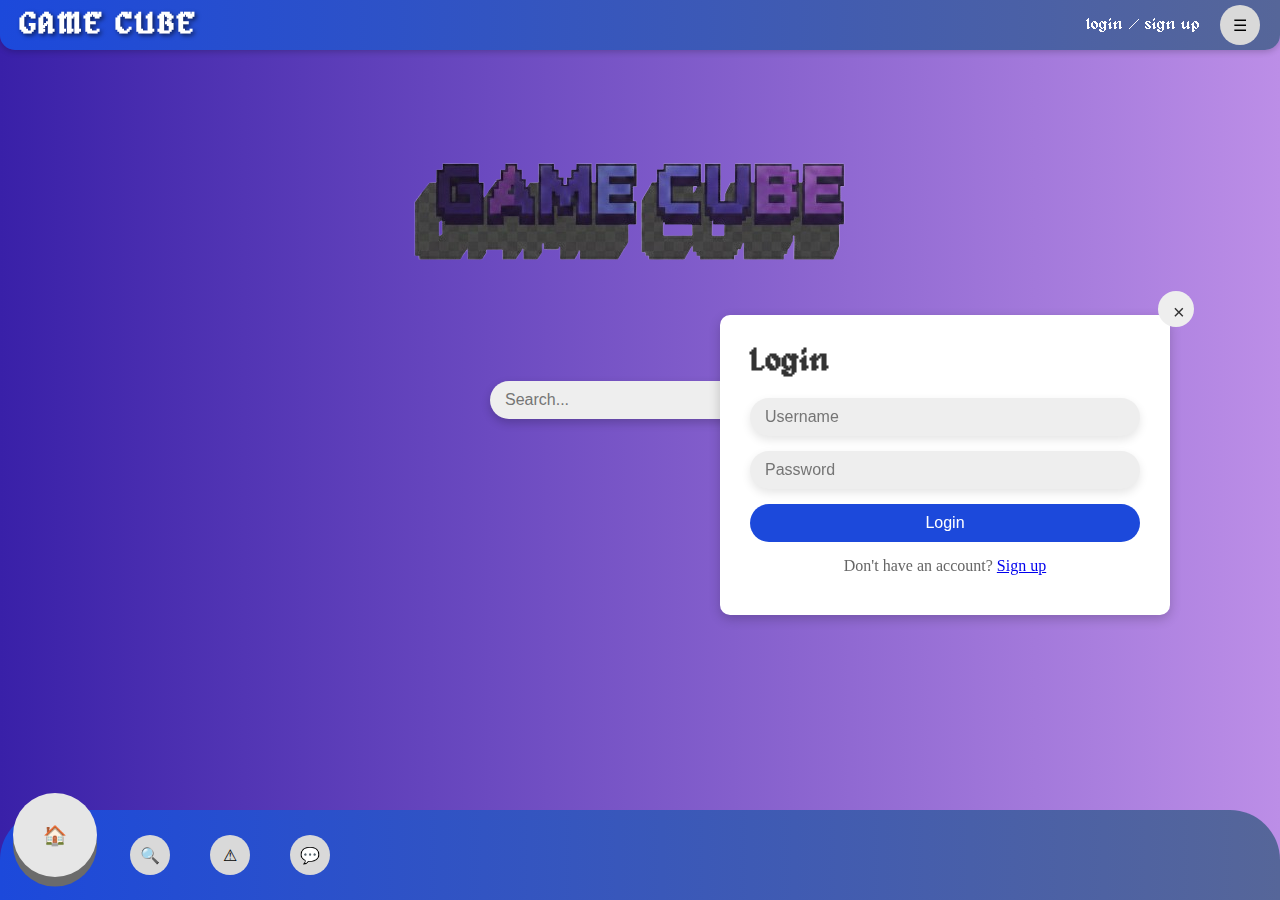
<file: index.html>
<!doctype html>
<html lang="en">
  <head>
    <meta charset="UTF-8" />
    <meta name="viewport" content="width=device-width, initial-scale=1.0" />
    <title>Website</title>
    <link rel="stylesheet" href="styles.css" type="text/css" />
    <link
      href="https://fonts.googleapis.com/css2?family=Press+Start+2P&display=swap"
      rel="stylesheet"
    />
  </head>
  <body class="index-page">
    <div id="aboutPage" class="about-page">
      <div class="about-content">
        <h2>About Game Cube</h2>
        <p>
          Game Cube is a modern, interactive game search UI designed to help
          players quickly find information about their favorite video games.
          With a clean, retro-inspired interface, users can browse through an
          extensive library of games spanning genres from RPGs and strategy
          titles to action and racing adventures.
        </p>

        <p>
          The platform offers a live search feature that instantly filters games
          as you type, making it easy to discover new favorites or locate
          specific titles. Its minimalistic design, inspired by classic gaming
          aesthetics, provides a nostalgic experience while maintaining modern
          usability standards.
        </p>

        <p>
          Whether you're a casual gamer looking for your next play session or a
          hardcore enthusiast keeping track of the latest releases, Game Cube
          combines simplicity, speed, and style to bring you a seamless way to
          explore the gaming world. Dive in and start exploring your favorite
          games today!
        </p>
      </div>
    </div>

    <div class="top-bar" id="topBar">
      <div class="title"><h1>GAME CUBE</h1></div>
      <div class="right-section">
      <div class="login">
        <div class="log-in"><a href="#" id="loginBtn">login</a></div>
        <div class="sign-up"><a href="#" id="signupBtn">/ sign up</a></div>
      </div>
      <div class="menuBTN">
        <div class="circle small" id="menuBtn">☰</div>
      </div>
    </div>
  </div>

    <div class="main-container" id="mainContainer">
      <div class="fronttext">
        <img
          src="img/game_cube_pixel_text-removebg-preview.png"
          id="frontText"
          alt="GAME CUBE"
        />
      </div>
        <div id="resultContainer" class="resultContainer"></div>

      <div class="search-container" id="searchContainer">
        <input type="text" placeholder="Search..." id="searchBar" />
      </div>
    </div>
    
  <div class="form-box active" id="login-form">
    <form action="">
      <button type="button" class="close-btn">&times;</button>
      <h2>Login</h2>
      <input type="text" placeholder="Username" id="loginUsername" />
      <input type="password" placeholder="Password" id="loginPassword" />
      <button type="submit" id="loginSubmit">Login</button>
      <p>Don't have an account? <a href="#" id="signupLink">Sign up</a> </p>
    </form>
  </div>
 
    <div class="form-box" id="signup-form">
      <form action="">
        <button type="button" class="close-btn">&times;</button>
        <h2>Sign Up</h2>
        <input type="text" placeholder="Username" id="signupUsername" />
        <input type="email" placeholder="Email" id="signupEmail" />
        <input type="password" placeholder="Password" id="signupPassword" />
        <button type="submit" id="signupSubmit">Sign Up</button>
        <p>Already have an account? <a href="#" id="loginLink">Login</a> </p>
      </form>

    </div>
    <div id="commentBar">
      <input type="text" id="commentInput" placeholder="Write a comment..." />
    </div>

    <div class="footer">
      <div class="bottom-bar" id="bottomBar">
        <div class="circle large active-circle" id="homeBtn">🏠</div>
        <div class="circle small" id="mainCircle">🔍</div>
        <div class="circle small" id="aboutBtn">⚠</div>
        <div class="circle small" id="commentBtn">💬</div>
      </div>
    </div>
    <script src="script.js" type="text/javascript"></script>
  </body>
</html>
</file>
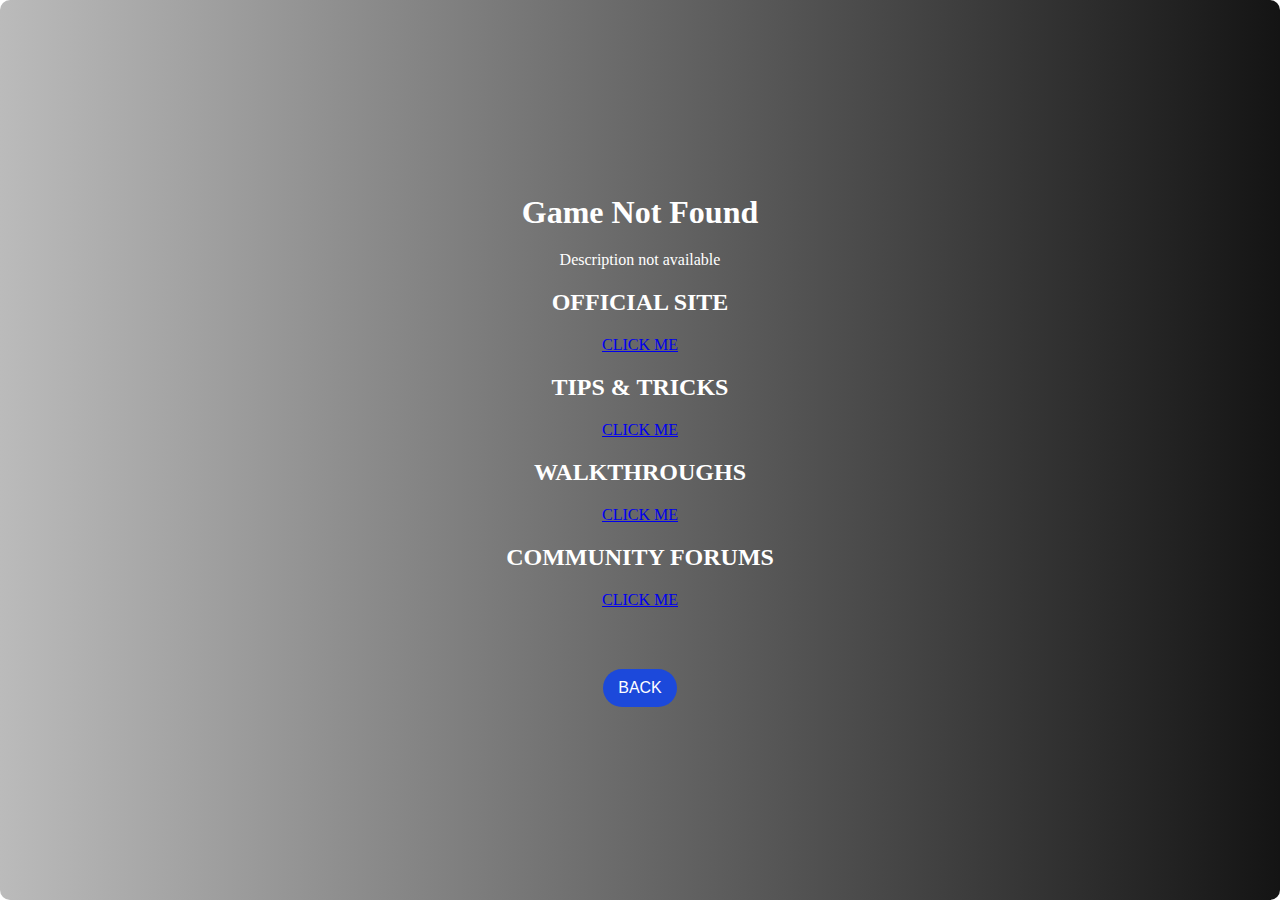
<file: games.html>
<!doctype html>
<html lang="en">
  <head>
    <meta charset="UTF-8" />
    <meta name="viewport" content="width=device-width, initial-scale=1.0" />
    <title>Website</title>
    <link rel="stylesheet" href="styles.css" type="text/css" />
    <link
      href="https://fonts.googleapis.com/css2?family=Press+Start+2P&display=swap"
      rel="stylesheet"
    />
  </head>
  <body class="game-page">
   <div class="main-container" id="mainContainer">
      <h1 id="gameTitle"></h1>
       <p id="gameDesc"></p>
       <h2 id="linkHeader">OFFICIAL SITE</h2>
       <a id="officialLink" href="#">CLICK ME</a>
      <h2 id="linkHeader">TIPS & TRICKS</h2>
        <a id="tipsLink" href="#">CLICK ME</a>
        <h2 id="linkHeader">WALKTHROUGHS</h2>
        <a id="walkthroughLink" href="#">CLICK ME</a>
        <h2 id="linkHeader">COMMUNITY FORUMS</h2>
        <a id="forumLink" href="#">CLICK ME</a>
      <div class="backBtn">
        <button class="backBtn" onclick="window.history.back()">BACK</button>
      </div>





   </div>
    <script src="script.js" type="text/javascript"></script>
  </body>
</html>
</file>
<file: styles.css>
* {
  margin: 0;
  padding: 0;
  box-sizing: border-box;
}

body .index-page {
  min-height: 100vh;
  background: linear-gradient(136deg, #b48fd6, #cab0e2);
  font-family: Arial, sans-serif;
}

.fronttext {
  margin-top: calc(50px + -50vh);
  display: flex;
  justify-content: center;
  width: 100%;
}

.top-bar {
  position: fixed;
  top: 0;
  left: 0;
  width: 100vw;
  height: 50px;
  background: linear-gradient(to left, #566699, #1c49db);
  display: flex;
  align-items: center;
  justify-content: space-between;
  padding: 0 20px;
  border-bottom-left-radius: 15px;
  border-bottom-right-radius: 15px;
  z-index: 1000;
  box-shadow: 0 2px 6px rgba(0, 0, 0, 0.2);
  transition: border-radius 0.3s ease;
}

.top-bar.no-radius {
  border-bottom-left-radius: 0;
  border-bottom-right-radius: 0;
}

.top-bar h1 {
  color: rgb(255, 255, 255);
  font-family: "Pixelmax", monospace;
  font-size: 30px !important;
  letter-spacing: 2px;
  text-shadow: 2px 2px 4px rgba(0, 0, 0, 0.6);
}

.right-section {
  display: flex;
  align-items: center;
  gap: 20px;
}

.login {
  font-family: "Pixelmax", monospace;
  color: white;
  display: flex;
  gap: 5px;
}

.login a {
  color: white;
  text-decoration: none;
  transition: color 0.3s ease;
}

.login a:hover {
  color: #e6e6e6;
   text-decoration: underline;
}

 
.form-box {
  position: fixed;
  top: 35vh;
  left: 80vh;
  width: 100%;
  max-width: 450px;
  background: white;
  padding: 30px;
  border-radius: 10px;
  box-shadow: 0 4px 12px rgba(0, 0, 0, 0.2);
  z-index: 1001;
  display: none;
}

.form-box.active {
  display: block;
}

.form-box form {
  position: relative;
}

.error-message {
  padding: 12px;
  color: red;
  background: #f8d7da;
  border-radius: 6px;
  margin-bottom: 15px;
  font-size: 14px;
  text-align: center;
}

.close-btn {
  position: absolute;
  top: -6vh;
  right: -6vh;
  width: 4vh;
  height: 4vh;
  border-radius: 50%;
  border: none;
  background: #eee;
  font-size: 20px;
  color: #333;
  cursor: pointer;
  transition: 0.3s;
}

.close-btn:hover {
  background: #ddd;
}

.form-box h2 {
  font-family: "Pixelmax", monospace;
  font-size: 32px;
  margin-bottom: 20px;
  color: #333;
}

input {
  width: 100%;
  padding: 10px 15px;
  border-radius: 25px;
  background: #eee;
  border: none;
  outline: none;
  font-size: 16px;
  color: #333;
  margin-bottom: 15px;
  box-shadow: 0 4px 10px rgba(0, 0, 0, 0.1);
}

button {
  width: 100%;
  padding: 10px 15px;
  border-radius: 25px;
  background: #1c49db;
  border: none;
  outline: none;
  font-size: 16px;
  color: white;
  cursor: pointer;
  transition: background-color 0.3s ease;
}

button:hover {
  background: #1660a8;
}

.form-box p {
  text-align: center;
  margin-top: 15px;
  margin-bottom: 10px;
  color: #666;
}

form-box p a {
  color: #1c49db;
  text-decoration: none;
}

form-box p a:hover {
  text-decoration: underline;
}

.circle#menuBtn {
  width: 40px;
  height: 40px;
  background: #d9d9d9;
  border-radius: 50%;
  display: flex;
  align-items: center;
  justify-content: center;
  cursor: pointer;
  transition: 0.3s;
}

.main-container {
  position: relative;
  overflow: hidden;
  width: 100%;
  min-height: 100vh;
  background: linear-gradient(to right, #3920a8, #bc8ee7);
  display: flex;
  justify-content: center;
  align-items: center;
  flex-direction: column;
  gap: 20px;
  padding-bottom: 120px;
  border-radius: 10px;
  transition: 0.3s ease;
}

.search-container {
  width: 100%;
  display: flex;
  flex-direction: column;
  align-items: center;
  margin-top: calc(50px + -15vh);
}

#searchBar {
  width: 300px;
  padding: 10px 15px;
  border-radius: 25px;
  border: none;
  outline: none;
  font-size: 16px;
  box-shadow: 0 4px 10px rgba(0, 0, 0, 0.2);
}

#resultContainer {
  display: none;
  position: absolute;
  margin-top: 1vh;
  background: white;
  border-radius: 10px;
  box-shadow: 0 4px 12px rgba(0, 0, 0, 0.2);
  max-height: 300px;
  overflow-y: auto;
  z-index: 1000;
}

.search-container.active #results {
  display: block;
}

.result-item {
  padding: 10px 15px;
  border-bottom: 1px solid #eee;
  width: 100%;
  cursor: pointer;
}

.result-item:hover {
  background: #f0f0f0;
}

#commentBar {
  position: fixed;
  bottom: 0;
  left: 0;
  width: 100%;
  display: flex;
  justify-content: center;
  padding: 10px 0;
  background: rgba(0, 0, 0, 0.3);
  transform: translateY(100%);
  transition: transform 0.4s ease;
  z-index: 1000;
}

#commentBar.active {
  transform: translateY(0);
}

#commentInput {
  width: 300px;
  padding: 10px 15px;
  border-radius: 25px;
  border: none;
  outline: none;
  font-size: 16px;
}

.bottom-bar {
  position: fixed;
  bottom: 0;
  left: 0;
  width: 100%;
  height: 90px;
  background: linear-gradient(to left, #566699, #1c49db);
  border-top-left-radius: 50px;
  border-top-right-radius: 50px;
  display: flex;
  align-items: center;
  justify-content: flex-start;
  gap: 40px;
  padding-left: 20px;
  transition: transform 0.4s ease;
  z-index: 1000;
}

.bottom-bar.move-top {
  border-top-left-radius: 0px;
  border-top-right-radius: 0px;
  transform: translateY(calc(-100vh + 50px + 90px));
  box-shadow: 0 2px 6px rgba(0, 0, 0, 0.2);
}

.bottom-bar.hidden {
  transform: translateY(90px);
}

.circle {
  background: #d9d9d9;
  border-radius: 50%;
  transition: 0.4s ease;
  display: flex;
  align-items: center;
  justify-content: center;
  cursor: pointer;
}

.small {
  width: 40px;
  height: 40px;
}

.large {
  width: 70px;
  height: 70px;
  margin-bottom: 40px;
  box-shadow: 0 8px 0 #6b6b6b;
  transform: scale(1.2);
}
.active-circle {
  background: #e6e6e6;
}

@font-face {
  font-family: "Pixelmax";
  src: url(pixel/alagard.ttf) format("opentype");
}

@media (max-width: 768px) {
  body {
    font-size: clamp(10px, 2vw, 13px);
  }
}

@keyframes slideFromLeft {
  0% { opacity: 0; transform: translateX(-100%); }
  100% { opacity: 1; transform: translateX(0); }
}

@keyframes slideFromRight {
  0% { opacity: 0; transform: translateX(100%); }
  100% { opacity: 1; transform: translateX(0); }
}

.about-page .about-content p {
  opacity: 0;
}

.slide-left {
  animation: slideFromLeft 0.8s forwards ease-out;
}

.slide-right {
  animation: slideFromRight 0.8s forwards ease-out;
}

.about-page {
  position: fixed;
  top: 0;
  left: 0;
  width: 100%;
  height: 100%;
  background: linear-gradient(to right, #1e1e2f, #2c2c54);
  display: flex;
  justify-content: center;
  align-items: center;
  color: white;

  transform: translateX(-100%);
  transition: transform 0.4s ease;
  z-index: 5;
}


.about-page .about-content {
  text-align: justify;           
  max-width: 990px;            

  margin: 0 auto;               
  font-family: 'Press Start 2P', monospace; 
  line-height: 1.5;
}

.about-page .about-content h2 {
  font-family: "Pixelmax";
  font-size: 30px !important;
  letter-spacing: 2px;
  color: #fff;
  text-shadow:
     1px 1px #494848,
     2px 2px #494848,
     3px 3px #494848;
  text-align: center;           
  margin-bottom: 15px;
  font-size: 20px;
}

.about-page .about-content p {
  text-align: justify;          
  margin-bottom: 10px;
}

.about-page.active {
  transform: translateX(0);
}

.backBtn {
  display: flex;
  gap: 20px;
  margin-top: 20px;
}

.game-page .main-container {
  background: linear-gradient(to right, #bbbbbb, #141414);
  width: 100%;
  min-height: 100vh;
  background-size: cover;
  background-position: center;
  background-repeat: no-repeat;
  color: rgb(255, 255, 255);
  padding: 40px;
  border-radius: 10px;
  text-align: center;
}
</file>
